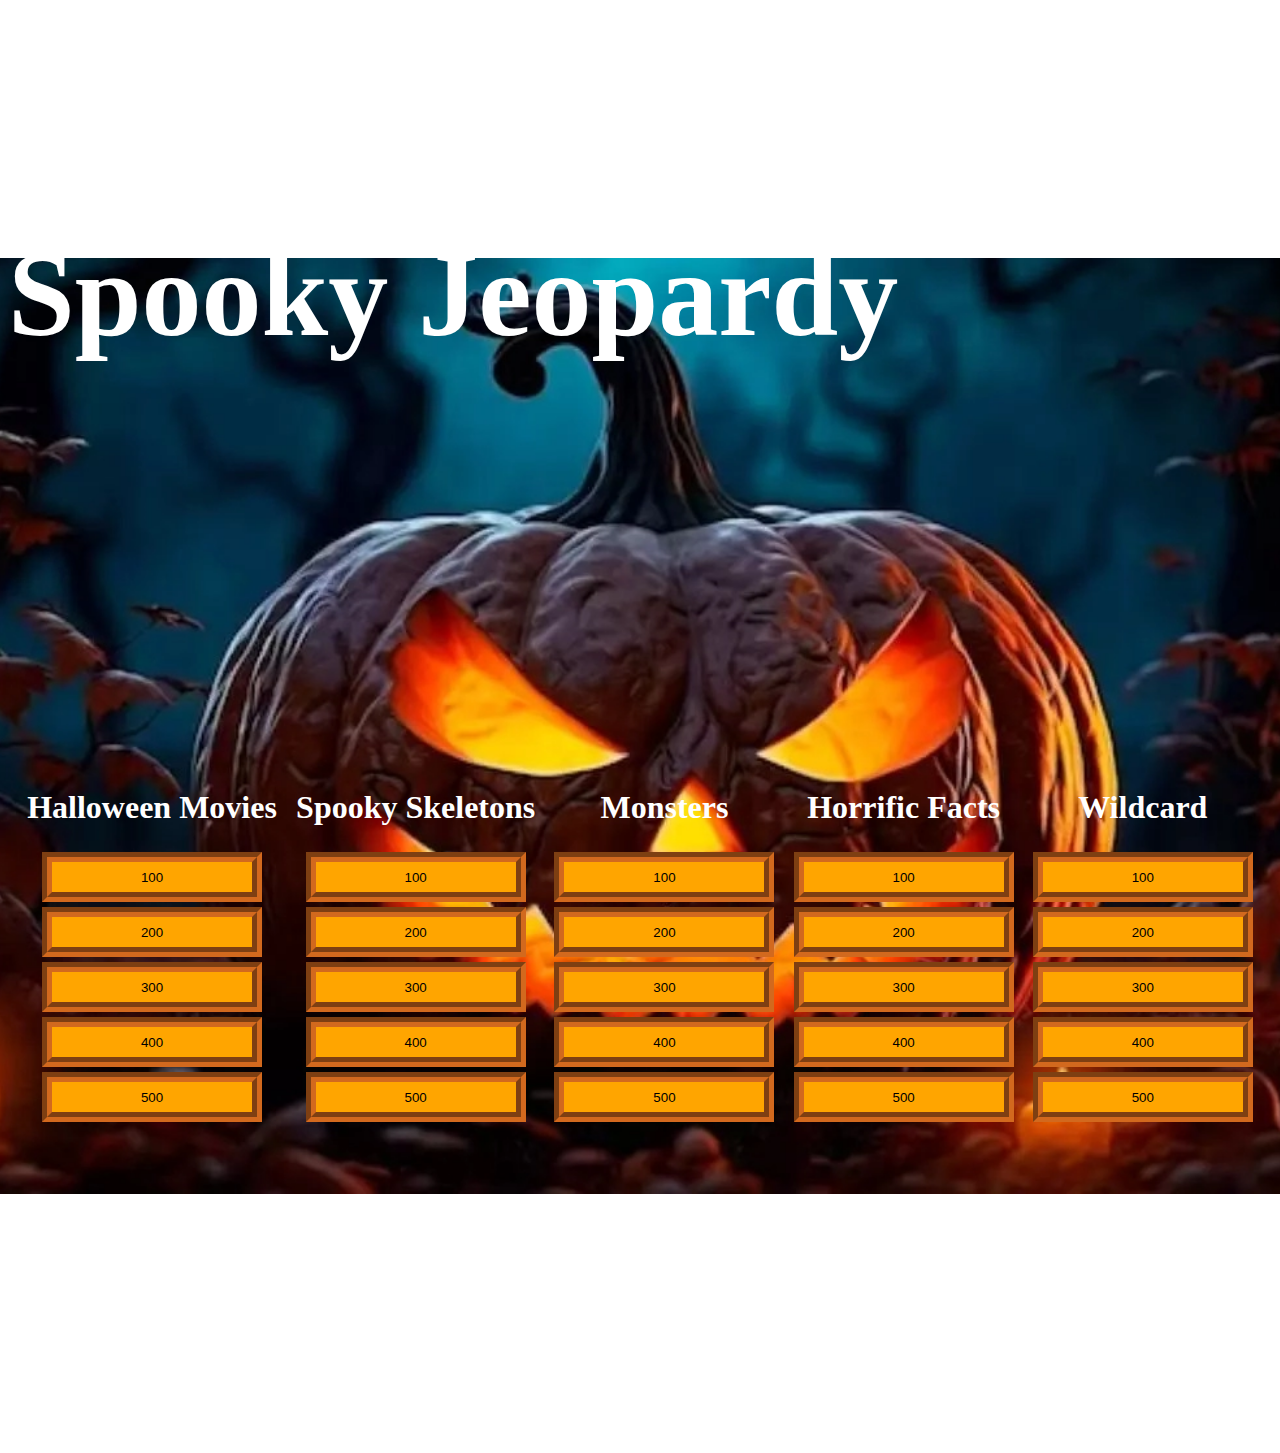
<file: index.html>
<!DOCTYPE html>
<html lang="en">

<head>
    <meta charset="UTF-8">
    <meta name="viewport" content="width=device-width, initial-scale=1.0">
    <title>Halloween Jeopardy</title>
    <link rel="stylesheet" href=styles.css>
    <link rel="stylesheet" href="https://fonts.googleapis.com/css?family=Sofia&effect=neon|outline|emboss|shadow-multiple">
</head>

<body>
    <div>
    <h1 class="title font-effect-neon">Halloween Party Spooky Jeopardy</h1>
</div>
    <div class="game">
        <div class="container" id="cont1">
            <h1>Halloween Movies</h1>
            <a href="answer1.html">
                <button class="button top" id="1-1"> 100 </button>
            </a>
            <a href="answer2.html">
            <button class="button tu" id="2-1"> 200 </button></a>
            <a href="answer3.html">
            <button class="button mid" id="3-1"> 300 </button></a>
            <a href="answer4.html">
            <button class="button bu" id="4-1"> 400 </button></a>
            <a href="answer5.html">
            <button class="button bot" id="5-1"> 500 </button></a>
        </div>
        <div class="container" id="cont2">
            <h1>Spooky Skeletons</h1>
            <a href="answer6.html">
                <button class="button top" id="1-2"> 100 </button></a>
            <a href="answer7.html.html">
                <button class="button tu" id="2-2"> 200 </button></a>
            <a href="answer8.html">
                <button class="button mid" id="3-2"> 300 </button></a>
            <a href="answer9.html">
                <button class="button bu" id="4-2"> 400 </button></a>
            <a href="answer10.html">
                <button class="button bot" id="5-2"> 500 </button></a>
        </div>
        <div class="container" id="cont3">
            <h1>Monsters</h1>
            <a href="answer11.html">
                <button class="button top" id="1-3"> 100 </button></a>
            <a href="answer12.html">
                <button class="button tu" id="2-3"> 200 </button></a>
            <a href="answer13.html">
                <button class="button mid" id="3-3"> 300 </button></a>
            <a href="answer14.html">
                <button class="button bu" id="4-3"> 400 </button></a>
            <a href="answer15.html">
                <button class="button bot" id="5-3"> 500 </button></a>
        </div>
        <div class="container" id="cont4">
            <h1>Horrific Facts</h1>
            <a href="answer16.html">
                <button class="button top" id="1-4"> 100 </button></a>
            <a href="answer17.html">
                <button class="button tu" id="2-4"> 200 </button></a>
            <a href="answer18.html">
                <button class="button mid" id="3-4"> 300 </button></a>
            <a href="answer19.html">
                <button class="button bu" id="4-4"> 400 </button></a>
            <a href="answer20.html">
                <button class="button bot" id="5-4"> 500 </button></a>
        </div>
        <div class="container" id="cont5">
            <h1>Wildcard</h1>
            <a href="answer21.html">
                <button class="button top" id="1-5"> 100 </button></a>
            <a href="answer22.html">
                <button class="button tu" id="2-5"> 200 </button></a>
            <a href="answer23.html">
                <button class="button mid" id="3-5"> 300 </button></a>
            <a href="answer24.html">
                <button class="button bu" id="4-5"> 400 </button></a>
            <a href="answer25.html">
                <button class="button bot" id="5-5"> 500 </button>
            </a>
        </div>
    </div>
    <script src="game.js"></script>
</body>

</html>
</file>
